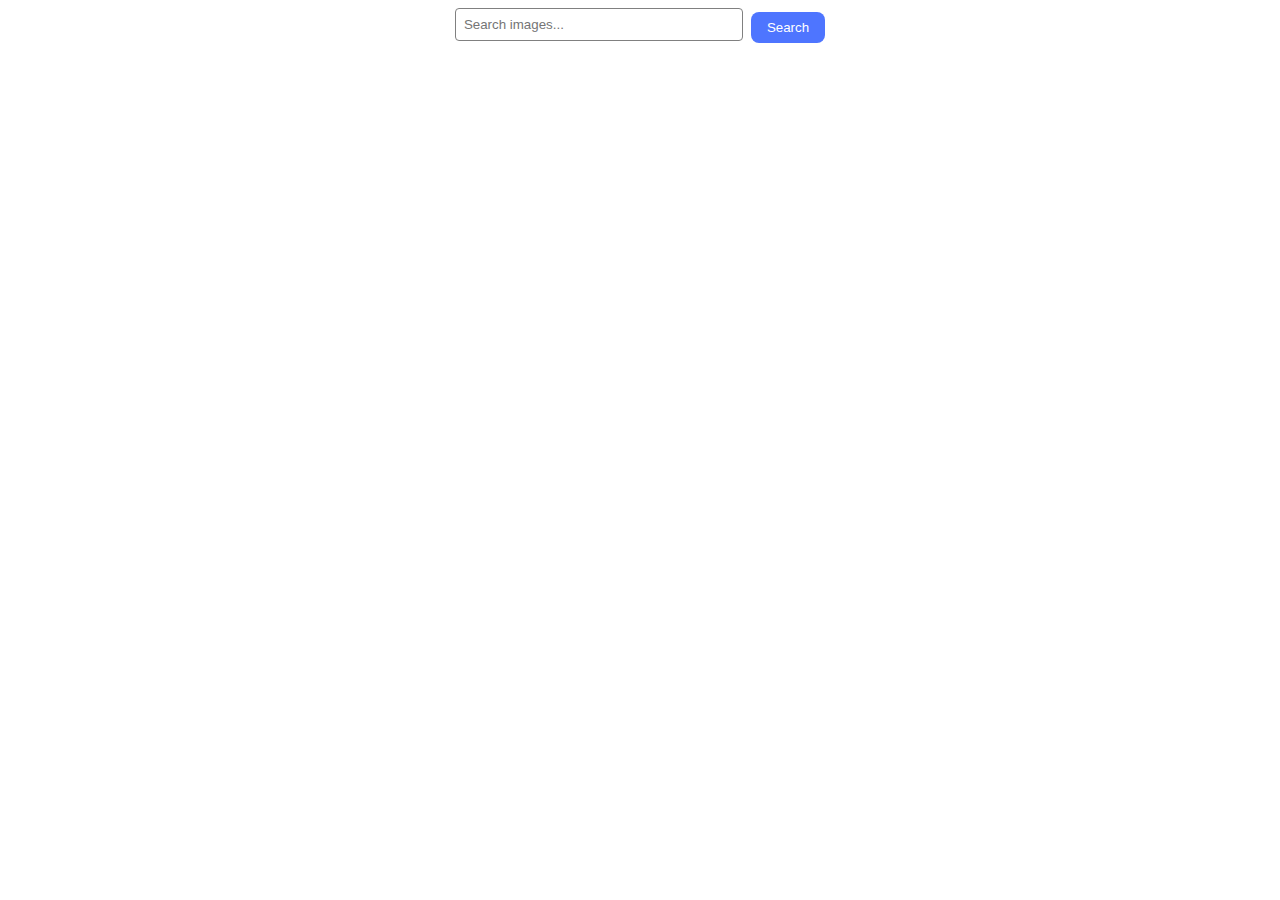
<file: src/index.html>
<!DOCTYPE html>
<html lang="en">
  <head>
    <meta charset="UTF-8" />
    <link rel="icon" type="image/svg+xml" href="/favicon.svg" />
    <meta name="viewport" content="width=device-width, initial-scale=1.0" />
    <title>goit-js-hw-11</title>
    <link rel="stylesheet" href="./css/styles.css" />
  </head>
  <body>
    <form class="search-form" autocomplete="on">
      <label>
        <input
          class="search-inp"
          type="text"
          name="query"
          placeholder="Search images..."
        />
      </label>
      <button class="search-btn" type="submit">Search</button>
    </form>

    <ul class="gallery"></ul>

    <div class="loader-container">
      <span class="loader"></span>
    </div>

    <script type="module" src="./main.js"></script>
  </body>
</html>
</file>
<file: src/css/styles.css>
/**
  |============================
  | include css partials with
  | default @import url()
  |============================
*/
@import url('./reset.css');

:root {
  font-family: Inter, Avenir, Helvetica, Arial, sans-serif;
  font-size: 16px;
  line-height: 24px;
  font-weight: 400;

  color: #242424;
  background-color: rgba(255, 255, 255, 0.87);

  font-synthesis: none;
  text-rendering: optimizeLegibility;
  -webkit-font-smoothing: antialiased;
  -moz-osx-font-smoothing: grayscale;
  -webkit-text-size-adjust: 100%;
}

form {
  margin-bottom: 20px;
  display: flex;
  justify-content: center;
  align-items: center;
  gap: 8px;
}

label {
  display: block;
  margin-bottom: 5px;
}

.search-inp {
  width: 270px;
  padding: 8px;
  flex-shrink: 0;
  border-radius: 4px;
  border: 1px solid #808080;
}

.search-inp:hover {
  border: 1px solid #000;
}

.search-inp:focus {
  border-color: #4E75FF;
}

button {
  padding: 8px 16px;
  border-radius: 8px;
  background-color: #4e75ff;
  color: #fff;
  border: none;
  cursor: pointer;
}

button:hover {
background-color:#6C8CFF;;
}

.gallery {
  display: flex;
  flex-wrap: wrap;
  max-width: 1140px;
  padding: 0;
  list-style: none;
  align-content: center;
  justify-content: center;
  align-items: flex-start;
  gap: 24px;
  margin-left: auto;
  margin-right: auto;
}
.gallery-item {
  width: calc((100% - 48px) / 3);
  object-fit: cover;
}

.gallery-image {
  height: 100%;
  object-fit: cover;
  border: 1px solid #ddd;
  display: block;
  margin: 0 auto;
  transition: 0.25s cubic-bezier(0.4, 0, 0.2, 1);
  cursor: pointer;
}

.gallery-link {
  min-width: 320px;
}

.gallery-descr {
  font-size: 15px;
  letter-spacing: 0.02em;
  width: 360px;
  text-align: center;
  font-weight: bold;
  color: #524e4e;
}

.descr-span {
  font-weight: 500;
}

.descr-span {
  font-weight: bold;
}


.error-svg {
  background-image: url(../img/error.svg);
}

/* Loader */

.loader-container {
  display: none;
  justify-content: center;
  align-items: center;
  height: 100vh;
  
}

.loader {
  width: 48px;
  height: 48px;
  border: 2px solid #130303;
  border-radius: 50%;
  display: inline-block;
  position: relative;
  box-sizing: border-box;
  animation: rotation 1s linear infinite;
}
.loader::after,
.loader::before {
  content: '';  
  box-sizing: border-box;
  position: absolute;
  left: 0;
  top: 0;
  background: #FF3D00;
  width: 6px;
  height: 6px;
  transform: translate(150%, 150%);
  border-radius: 50%;
}
.loader::before {
  left: auto;
  top: auto;
  right: 0;
  bottom: 0;
  transform: translate(-150%, -150%);
}

@keyframes rotation {
  0% {
    transform: rotate(0deg);
  }
  100% {
    transform: rotate(360deg);
  }
}
</file>
